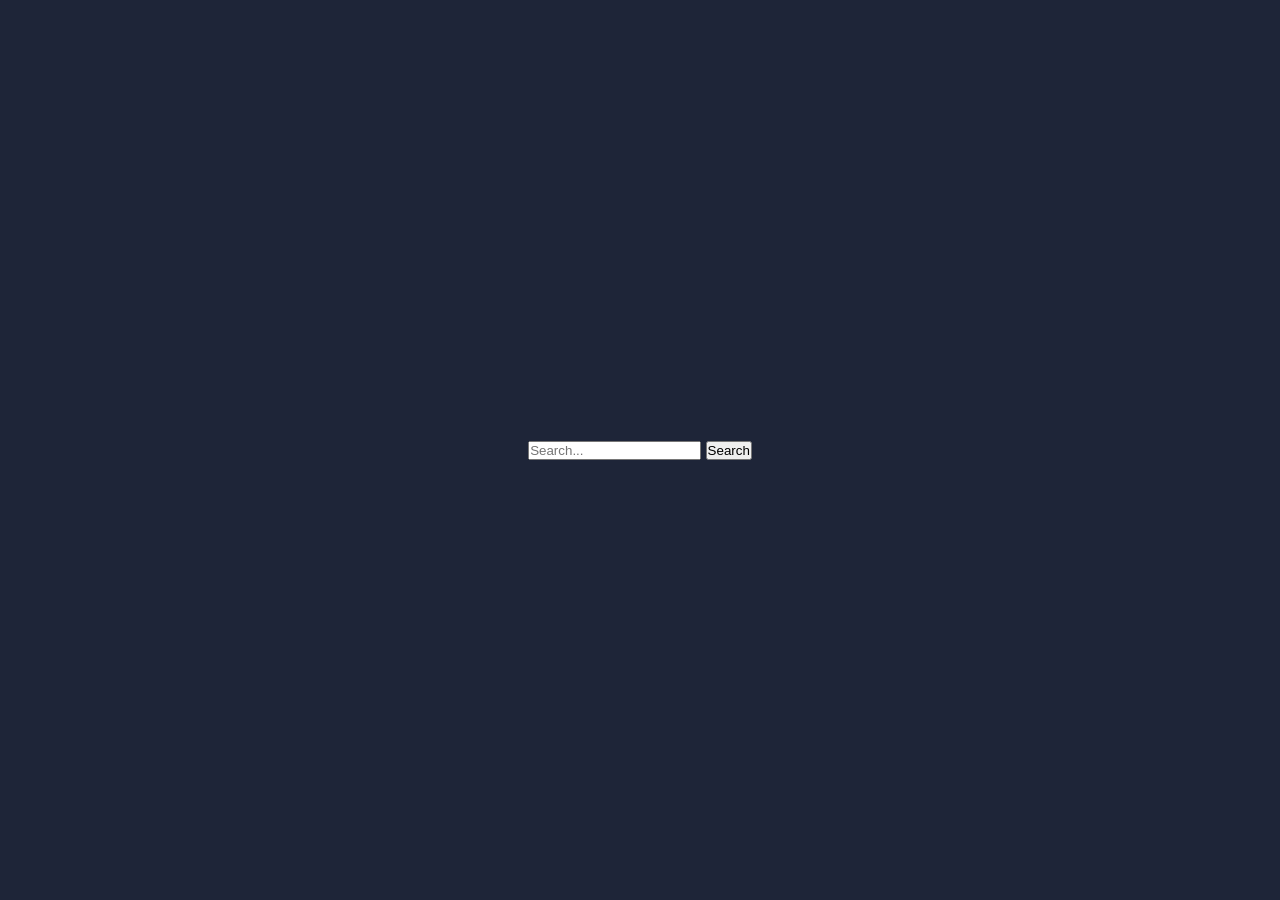
<file: hospital.html>
<!doctype html>
<html lang="en">
  <head>
    <meta charset="UTF-8" />
    <meta name="viewport" content="width=device-width, initial-scale=1.0" />
    <title>lifespace</title>
    <link rel="stylesheet" href="./src/css/style.css" />
  </head>
    <body>
    <div class="searchbox">
    <form action="/search" method="get" role="search">
        <input
            type="search"
            name="q"
            placeholder="Search..."
            aria-label="Search"
            />
        <button type="submit">Search</button>
        </form>
    </div>
  </body>
</html>
</file>
<file: src/css/style.css>
:root {
  --emergency-red: #ea2a2d;
  --bg-light: #f4f6fa;
  --text-dark: #1e2538;
  --text-muted: #7c88a1;
  --card-white: #ffffff;
  --bg-dark: #1e2538;
}

* {
  margin: 0;
  padding: 0;
  box-sizing: border-box;
  font-family: 'Plus Jakarta Sans', sans-serif;
}

body {
  background-color: var(--bg-dark);
  display: flex;
  justify-content: center;
  align-items: center;
  min-height: 100vh;
}

/* Container simulating a mobile view layout perfectly */
.app-container {
  width: 100%;
  max-width: 412px;
  height: 900px;
  background-color: var(--bg-light);
  overflow-y: auto;
  position: relative;
  box-shadow: 0 20px 40px rgba(0,0,0,0.15);
  border-radius: 32px;
}

/* Hide scrollbar tracking */
.app-container::-webkit-scrollbar {
  width: 0px;
}

/* Header image structural assembly */
.head {
  width: 100%;
  height: 280px;
  position: relative;
  overflow: hidden;
  display: flex;
  justify-content: center;
}

.banner-img {
  width: 100%;
  height: 100%;
  object-fit: cover;
  filter: brightness(0.9);
}

/* Seamless curve cut configuration matching the UI mock */
.curve-overlay {
  position: absolute;
  bottom: -2px;
  left: 0;
  width: 100%;
  height: 90px;
  background-color: var(--bg-light);
  clip-path: ellipse(65% 100% at 50% 100%);
  z-index: 2;
}

/* Floating brand identification layout details */
.brand-container {
  position: absolute;
  top: 35px;
  z-index: 3;
  text-align: center;
  color: #ffffff;
}

.logo-icon {
  width: 56px;
  height: 56px;
  background: linear-gradient(135deg, #1d62f0, #00c6ff);
  border-radius: 50%;
  margin: 0 auto 8px;
  display: flex;
  align-items: center;
  justify-content: center;
  border: 3px solid #ffffff;
  box-shadow: 0 6px 16px rgba(0,0,0,0.2);
}

.logo-icon svg {
  width: 28px;
  height: 28px;
  stroke: white;
}

.brand-container h1 {
  font-size: 28px;
  font-weight: 800;
  letter-spacing: -0.5px;
  color: #1a2b4c; /* Matches Dark Typography branding */
  margin-bottom: 2px;
}

.brand-container .tagline {
  font-size: 13px;
  color: var(--text-muted);
  font-weight: 500;
}

/* Structured layout below header curve boundary */
.content-body {
  padding: 0 20px 30px;
  margin-top: -35px;
  position: relative;
  z-index: 4;
}

/* Large Rounded Emergency Pill Button configuration */
.emergencybtn {
  width: 100%;
  background-color: var(--emergency-red);
  border: none;
  border-radius: 28px;
  padding: 16px 24px;
  box-shadow: 0 10px 24px rgba(234, 42, 45, 0.35);
  cursor: pointer;
  margin-bottom: 16px;
  transition: transform 0.2s ease;
}

.emergencybtn:active {
  transform: scale(0.98);
}

.emergencybtn .btn-left {
  display: flex;
  align-items: center;
  justify-content: center;
  gap: 16px;
  color: white;
}

.phone-icon {
  width: 42px;
  height: 42px;
  background-color: rgba(255, 255, 255, 0.2);
  border-radius: 50%;
  display: flex;
  align-items: center;
  justify-content: center;
}

.phone-icon svg {
  width: 20px;
  height: 20px;
}

.btn-text {
  display: flex;
  flex-direction: column;
  align-items: flex-start;
}

.btn-text .label {
  font-size: 11px;
  font-weight: 700;
  letter-spacing: 1px;
  opacity: 0.9;
}

.btn-text .sub-label {
  font-size: 22px;
  font-weight: 700;
}

/* Interactive Location selection panel styling rules */
.location-bar {
  background-color: var(--card-white);
  border-radius: 16px;
  padding: 14px 18px;
  display: flex;
  align-items: center;
  box-shadow: 0 2px 8px rgba(0, 0, 0, 0.04);
  margin-bottom: 24px;
  cursor: pointer;
}

.loc-icon {
  color: #1d62f0;
  margin-right: 12px;
  display: flex;
  align-items: center;
}

.loc-icon svg {
  width: 22px;
  height: 22px;
}

.loc-details {
  display: flex;
  flex-direction: column;
  flex-grow: 1;
}

.loc-details .title {
  font-size: 11px;
  color: var(--text-muted);
  font-weight: 600;
}

.loc-details .value {
  font-size: 14px;
  color: var(--text-dark);
  font-weight: 700;
  margin-top: 1px;
}

.arrow-icon {
  color: var(--text-muted);
  font-size: 14px;
}

/* Feature grid composition rules matching graphic mock */
.quick-access-section h3 {
  font-size: 16px;
  color: var(--text-dark);
  font-weight: 700;
  margin-bottom: 16px;
}

.grid-container {
  display: grid;
  grid-template-columns: repeat(3, 1fr);
  gap: 12px;
  margin-bottom: 24px;
}

.grid-item {
  background-color: var(--card-white);
  border-radius: 16px;
  padding: 16px 8px;
  display: flex;
  flex-direction: column;
  align-items: center;
  text-align: center;
  box-shadow: 0 2px 6px rgba(0, 0, 0, 0.03);
  cursor: pointer;
}

.icon-wrapper {
  width: 44px;
  height: 44px;
  border-radius: 12px;
  display: flex;
  align-items: center;
  justify-content: center;
  font-size: 20px;
  margin-bottom: 10px;
}

/* Specialized theme configuration variants for categories */
.red-bg { background-color: #ffebee; color: #e53935; }
.blue-bg { background-color: #e3f2fd; color: #1e88e5; }
.dark-blue-bg { background-color: #e8eaf6; color: #3f51b5; }
.orange-bg { background-color: #fff3e0; color: #fb8c00; }
.green-bg { background-color: #e8f5e9; color: #43a047; }
.purple-bg { background-color: #f3e5f5; color: #8e24aa; }

.grid-item .name {
  font-size: 12px;
  font-weight: 700;
  color: var(--text-dark);
  margin-bottom: 4px;
  line-height: 1.2;
}

.grid-item .desc {
  font-size: 9px;
  color: var(--text-muted);
  line-height: 1.3;
  padding: 0 4px;
}

/* Dynamic Bottom SOS Action strip definition */
.danger-banner {
  background-color: #fff1f1;
  border: 1px solid #ffdde0;
  border-radius: 16px;
  padding: 14px 16px;
  display: flex;
  align-items: center;
  justify-content: space-between;
  cursor: pointer;
  margin-bottom: 24px;
}

.danger-left {
  display: flex;
  align-items: center;
  gap: 12px;
}

.alert-icon {
  font-size: 20px;
}

.danger-text {
  display: flex;
  flex-direction: column;
}

.danger-text .main {
  font-size: 13px;
  font-weight: 700;
  color: #c62828;
}

.danger-text .sub {
  font-size: 11px;
  color: #e53935;
  margin-top: 1px;
  font-weight: 500;
}

.blue-text {
  color: #1d62f0;
  font-weight: bold;
}

/* Basic structural brand typography alignment baseline at base */
.footer-branding {
  text-align: center;
  font-size: 11px;
  color: var(--text-muted);
  font-weight: 500;
  letter-spacing: 0.5px;
  margin-top: 10px;
}
a{
  text-decoration: none;
}
.searchbox {
  
}
</file>
